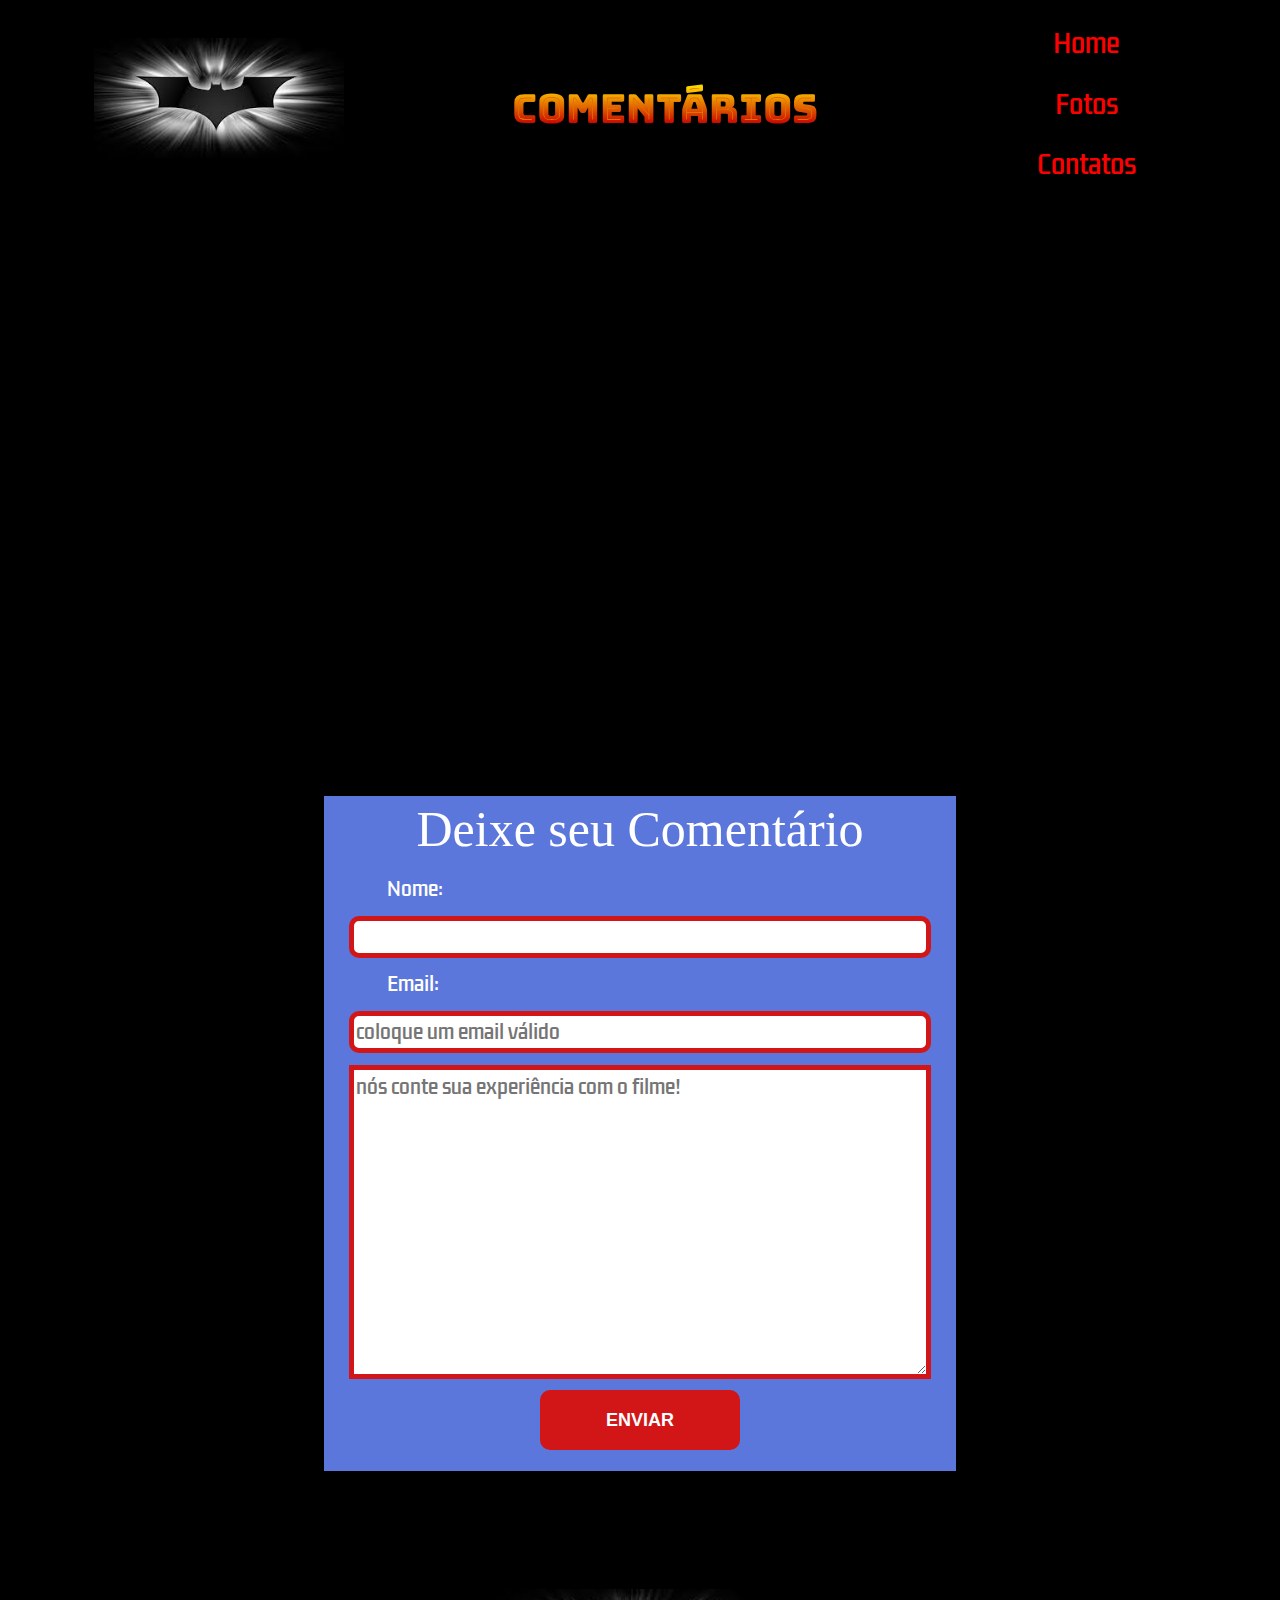
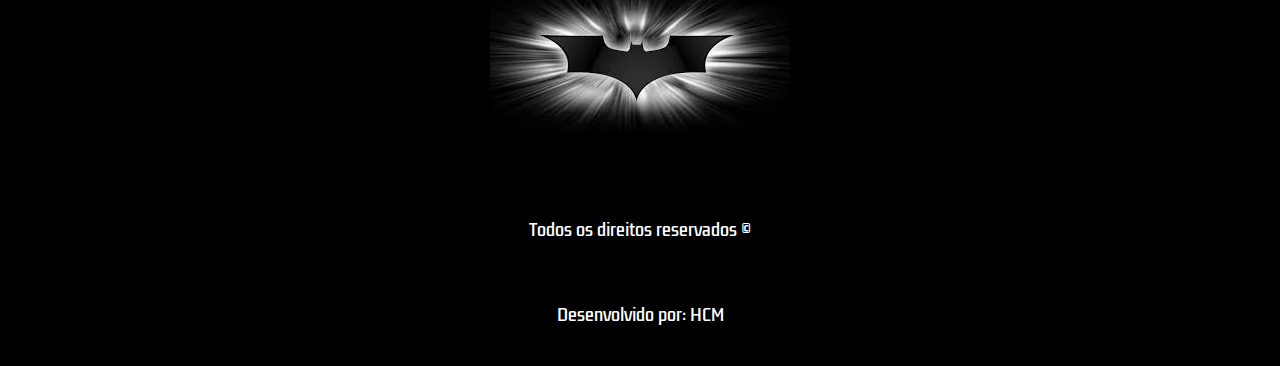
<file: comentario.html>
<!DOCTYPE html>
<html lang="en">
<head>
    <meta charset="UTF-8">
    <meta http-equiv="X-UA-Compatible" content="IE=edge">
    <meta name="viewport" content="width=device-width, initial-scale=1.0">
    <title>Comentarios</title>
    <link rel="stylesheet" href="./StyleComentario.css">
</head>
<body>
    <header>
        <img class="logo" src="./logo batman.jpg" >
        <!-- <div class="titulo">
            <p>CONTATOS</p>
        </div> -->
        <TItle class="titulo">Comentários</TItle>
        <nav class="navegacao">
            <ul>
                <a href="./index.html">
                    <li>Home</li>
                 </a>
                 <a href="./foto.html">
                     <li>Fotos</li>
                </a>
                <a href="./contato.html">
                     <li>Contatos</li>
                 </a>
            </ul>
        </nav>
        
    </header>

    <div id="banner"></div>
    <div class="info-container">
        <div class="comentario">
            <title id="titulo2">Deixe seu Comentário </title>
        <form action="./comentario.html" class="form">
            <label for="text">Nome:</label>
            <input id="text" type="text" name="text">

            <label for="email">Email:</label>
            <input id="email" type="email" name="Email" placeholder="coloque um email válido">
            
            <textarea  name="mensagem" id="mensagem" placeholder="nós conte sua experiência com o filme!"></textarea>
            <button class="button">ENVIAR</button>
        </form>    

        </div>
    </div>
    <footer>
        <img style="object-fit: contain;" id="logo" src="./logo batman.jpg" >
        <span>Todos os direitos reservados ©</span>
        <span>Desenvolvido por: HCM</span>
        <nav class="footer-navigation">
            <ul class=" footer-list">
                <a href="./index.html">
                    <li>Home</li>
                 </a>
                 <a href="./foto.html">
                     <li>Fotos</li>
                </a>
                <a href="./comentario.html">
                     <li>Comentários</li>
                 </a>
               
            </ul>
        </nav>

    </footer>
    
</body>
</html>
</file>
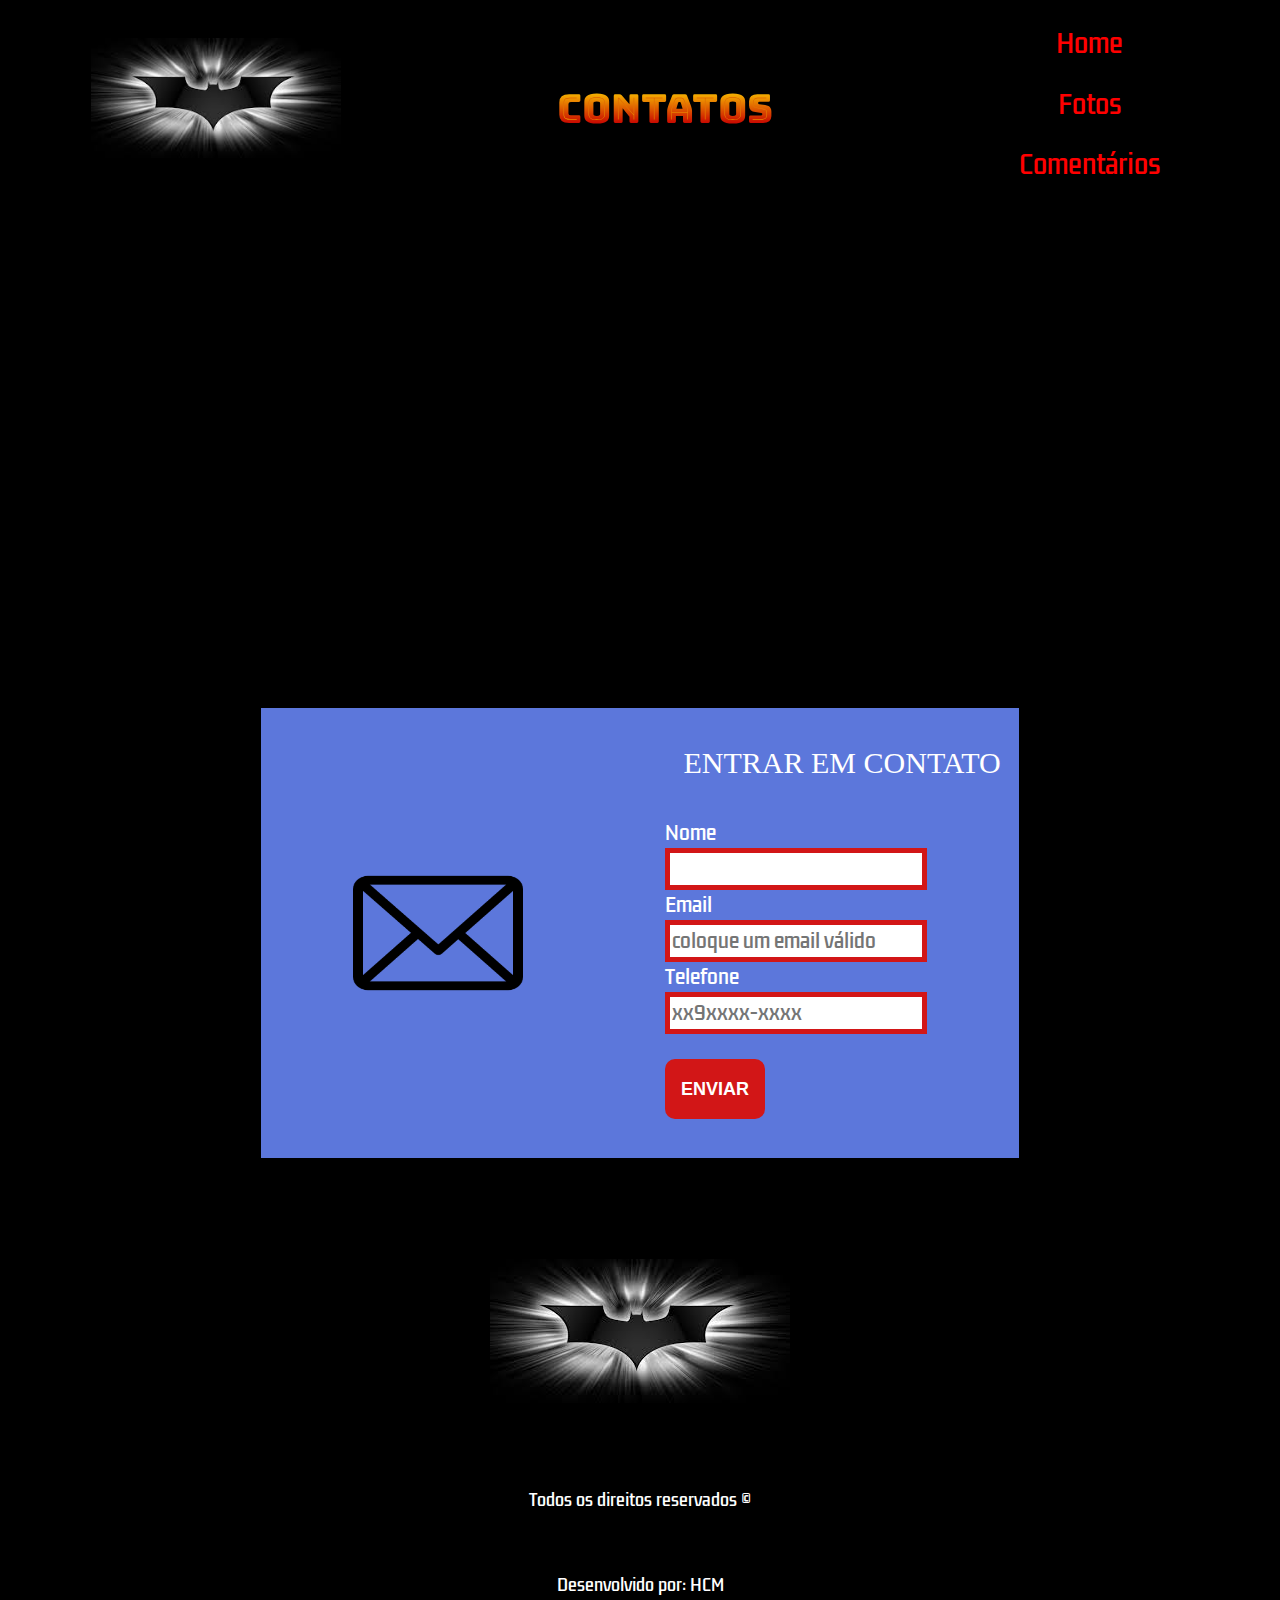
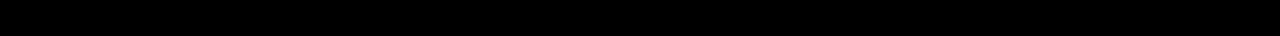
<file: contato.html>
<!DOCTYPE html>
<html lang="pt-br">
<head>
    <meta charset="UTF-8">
    <meta http-equiv="X-UA-Compatible" content="IE=edge">
    <meta name="viewport" content="width=device-width, initial-scale=1.0">
    <title>ContatosBatman</title>
    <link rel="stylesheet" href="./style-contato.css">
</head>
<body>
    <header>
        <img class="logo" src="./logo batman.jpg" >
        <!-- <div class="titulo">
            <p>CONTATOS</p>
        </div> -->
        <TItle class="titulo">CONTATOS</TItle>
        <nav class="navegacao">
            <ul>
                <a href="./index.html">
                    <li>Home</li>
                 </a>
                 <a href="./foto.html">
                     <li>Fotos</li>
                </a>
                <a href="./comentario.html">
                     <li>Comentários</li>
                 </a>
            </ul>
        </nav>
        
    </header>
   
        <div id="banner"></div>
   
        <form 
        action="https://formspree.io/f/xpzenqqk"
        method="POST">
        
            <div class="container">
                <div id="contato">
                    <div class="imagem">
                        <img class="email" src="./email.png" >
                        
                    </div>
                    <div class="dados">
                        <p id="mens">ENTRAR EM CONTATO</p>
                     
                         <label for="text">Nome</label>
                         <input id="text" type="text" name="nome">
 
                         <label for="email">Email</label>
                         <input id="email" type="email" name="Email" placeholder="coloque um email válido">
 
                         <label for="tel">Telefone</label>
                         <input type="tel" name="fone" pattern="\[0-9]{2}\[9][0-9]{4}-[0-9]{4}" placeholder="xx9xxxx-xxxx">
 
                         <button class="button">ENVIAR</button>
                    

                    </div>
                </div>
            </div>
    </form>

    <footer>
        <img style="object-fit: contain;" id="logo" src="./logo batman.jpg" >
        <span>Todos os direitos reservados ©</span>
        <span>Desenvolvido por: HCM</span>
        <nav class="footer-navigation">
            <ul class=" footer-list">
                <a href="./index.html">
                    <li>Home</li>
                 </a>
                 <a href="./foto.html">
                     <li>Fotos</li>
                </a>
                <a href="./comentario.html">
                     <li>Comentários</li>
                 </a>
               
            </ul>
        </nav>

    </footer>
</body>
</html>
</file>
<file: StyleComentario.css>
@import url('https://fonts.googleapis.com/css2?family=Bungee+Spice&family=Kdam+Thmor+Pro&display=swap');
@import url('https://fonts.googleapis.com/css2?family=Kdam+Thmor+Pro&display=swap');

* {
    margin: o;
    padding: o;
    background-color: black;
    text-decoration: none;
    list-style-type: none;
}

header {
    height: 200px;
    display: flex;
    justify-content: space-around;
    align-items: center;
}

.logo {
    width: 250px;
    height: auto;
}

.titulo {
    width: 300px;
    font-size: 40PX;
    display: flex;
    justify-content: center;
    align-items: center;
    font-family: 'bungee spice' , sans-serif;
}

nav {
    height: 100%;
    width: 200px;
    align-items: center;
    justify-content: center;
   }

ul {
    width: 60%;
    height: 80%;
    display: flex;
    flex-direction: column;
    justify-content: space-between;
    align-items: center; 
}


li {
    list-style: none;
    color: red;
    cursor: pointer;
    font-size: 25px;
    transition: .5s;
    font-family: 'Kdam Thmor Pro' , sans-serif;
}

li:hover {
    color: #fff;
}

#banner {
    width: 100%;
    height: 550px;
    background-image: url('https://turnmundonerd.com.br/wp-content/uploads/2022/03/GZ7qByagHmrGVqV7VbJf8j-850x550.jpg');
    background-size: cover;   
}

.info-container {
    width: 100%;
    height: 750px;
    display: flex;
    justify-content: center;
    align-items: center;
}

.comentario {
    width: 50%;
    height: 675px;
    background-color: #5C77DB;
    display: flex;
    flex-direction: column;
    align-items: center;
    justify-content: space-evenly;
}

#titulo2 {
    height: 50px;
    width: 100%;
    background-color: #5C77DB;
    font-size: 50px;
    color: #fff;
    display: flex;
    align-items: center;
    justify-content: center;
}

.form{
    width: 100%;
    height: 600px;
    display: flex;
    flex-direction: column;
    align-items: center;
    justify-content: space-evenly;
    background-color: #5C77DB;
}

label {
    height: 30px;
    width: 80%;
    background-color: #5C77DB;
    color: #fff;
    font-size: 19px;
    font-family: 'Kdam Thmor Pro' , sans-serif;
    border-top: 40px;
}

input {
    width: 90%;
    height: 30px;
    border: #D21617 solid 5px;
    border-radius: 10px;
    background-color: #fff ;
    color: black;
    font-size: 19px;
    font-style: inherit;
    font-family: 'Kdam Thmor Pro' , sans-serif;
}

textarea {
    width: 90%;
    max-width: 90%;
    min-width: 90%;
    height: 300px;
    max-height: 300px;
    min-height: 300px;
    background-color: #fff;
    border: #D21617 solid 5px;
    font-family: 'Kdam Thmor Pro' , sans-serif;
    font-size: 19px;
    font-style: inherit;
}

.button {
    width: 200px;
    height: 60px;
    background-color: #D21617;
    color: #fff;
    border-radius: 10px;
    padding: 8px 10px;
    cursor: pointer;
    transition: .8s;
    font-size: 18px;
    font-weight: bold;
    border: none;
    outline: none;
    
}

.button:hover {
    background-color: white;
    color: red;
}

footer {
    height: 400px;
    margin-top: 50px;
    display: flex;
    flex-direction: column;
    align-items: center;
    justify-content: space-around;
}

span {
    color: #fff;
    font-family: 'Kdam Thmor Pro' , sans-serif;
}

.footer-navigation {
    display: none;
}

.footer-list {
    display: flex;
    flex-direction: column;
    align-items: center;
}

 @media(max-width: 768px) {
        .footer-navigation {
            display: block;
        }

        .navegacao {
            display: none;
        }

       .titulo {
        display: none;

       }
       .titulo2 {
        display: flex;
       }

       #banner {
        background-position: center;
       }

       .comentario {
        width: 100%;
       }

       #titulo2 {
        font-size: 19px;
       }
    }
</file>
<file: style-contato.css>
@import url('https://fonts.googleapis.com/css2?family=Bungee+Spice&family=Kdam+Thmor+Pro&display=swap');
@import url('https://fonts.googleapis.com/css2?family=Kdam+Thmor+Pro&display=swap');

* {
    margin: o;
    padding: o;
    background-color: black;
    text-decoration: none;
    list-style-type: none;
}

header {
    height: 200px;
    display: flex;
    justify-content: space-around;
    align-items: center;
}

.logo {
    width: 250px;
    height: auto;
}

.titulo {
    width: 25%;
    font-size: 40PX;
    display: flex;
    justify-content: center;
    align-items: center;
    font-family: 'bungee spice' , sans-serif;
}

.titulo2 {
    width: 100%;
    height: 100px;
    display: none;
    justify-content: center;
    font-size: 30px;
    font-family: 'bungee spice' , sans-serif;
}

nav {
    height: 100%;
    width: 200px;
    align-items: center;
    justify-content: center;
   }

ul {
    width: 60%;
    height: 80%;
    display: flex;
    flex-direction: column;
    justify-content: space-between;
    align-items: center; 
}


li {
    list-style: none;
    color: red;
    cursor: pointer;
    font-size: 25px;
    transition: .5s;
    font-family: 'Kdam Thmor Pro' , sans-serif;
}

li:hover {
    color: #fff;
}

#banner {
    width: 100%;
    height: 450px;
    background-image: url('https://turnmundonerd.com.br/wp-content/uploads/2022/03/GZ7qByagHmrGVqV7VbJf8j-850x550.jpg');
    background-size: cover;   
}


.container {
    width: 100%;
    height: 500px;
    display: flex;
    justify-content: center;
    align-items: center;
    margin-top: 20px;
}

#contato {
    width: 60%;
    height: 90%;
    background-color: #5C77DB;
    display: grid;
    grid-template-columns: repeat(2, 1fr);
    column-gap: 50px;
    margin-top: 10px;

}

.imagem {
    background-color: #5C77DB;
    display: flex;
    justify-content: center;
    align-items: center;
 
}

.email {
    width: 170px;
    height: 150px;
    background-color: #5C77DB;
    background-size: cover;
    cursor: pointer;
    transition: 5s; 
}

.email:hover {
    width: 200px;
    height: 200px;  
}

.dados {
    display: block;
    justify-content: space-between;
    background-color: #5C77DB;
}

#mens {
    width: 100%;
    height: 50px;
    background-color: #5C77DB;
    font-size: 30px;
    color: #fff;
    display: flex;
    justify-content: center;
    align-items: center;
}


label {
    height: 30px;
    background-color: #5C77DB;
    color: #fff;
    font-size: 19px;
    font-family: 'Kdam Thmor Pro' , sans-serif;
}

input {
    width: 70%;
    height: 30px;
    display: block;
    background-color: #fff ;
    border: #D21617 solid 5PX;
    color: black;
    font-size: 19px;
    font-family: 'Kdam Thmor Pro' , sans-serif;
    
}

.button {
    width: 100px;
    height: 60px;
    background-color: #D21617;
    color: #fff;
    border-radius: 5px;
    padding: 8px 10px;
    cursor: pointer;
    transition: .8s;
    font-size: 18px;
    display: flex;
    justify-content: center;
    align-items: center;
    font-weight: bold;
    border: none;
    outline: none;
    margin-top: 25px;
    border-radius: 10px;
}

    .button:hover {
        background-color: white;
        color: #000;

    }

    footer {
        height: 400px;
        margin-top: 50px;
        display: flex;
        flex-direction: column;
        align-items: center;
        justify-content: space-around;
    }

    span {
        color: #fff;
        font-family: 'Kdam Thmor Pro' , sans-serif;
    }

    .footer-navigation {
        display: none;
    }

    .footer-list {
        display: flex;
        flex-direction: column;
        align-items: center;
    }

    @media(max-width: 768px) {
        .footer-navigation {
            display: block;
        }

        .navegacao {
            display: none;
        }

       .titulo {
        display: none;

       }
       .titulo2 {
        display: flex;
       }

       #banner {
        background-position: center;
       }

       .email {
        display: none;
       }

       #contato {
        width: 100%;
        display: block;
       }

       input {
        width: 100%;
       }

       .button {
        width: 100%;
       }

    
    }
</file>
